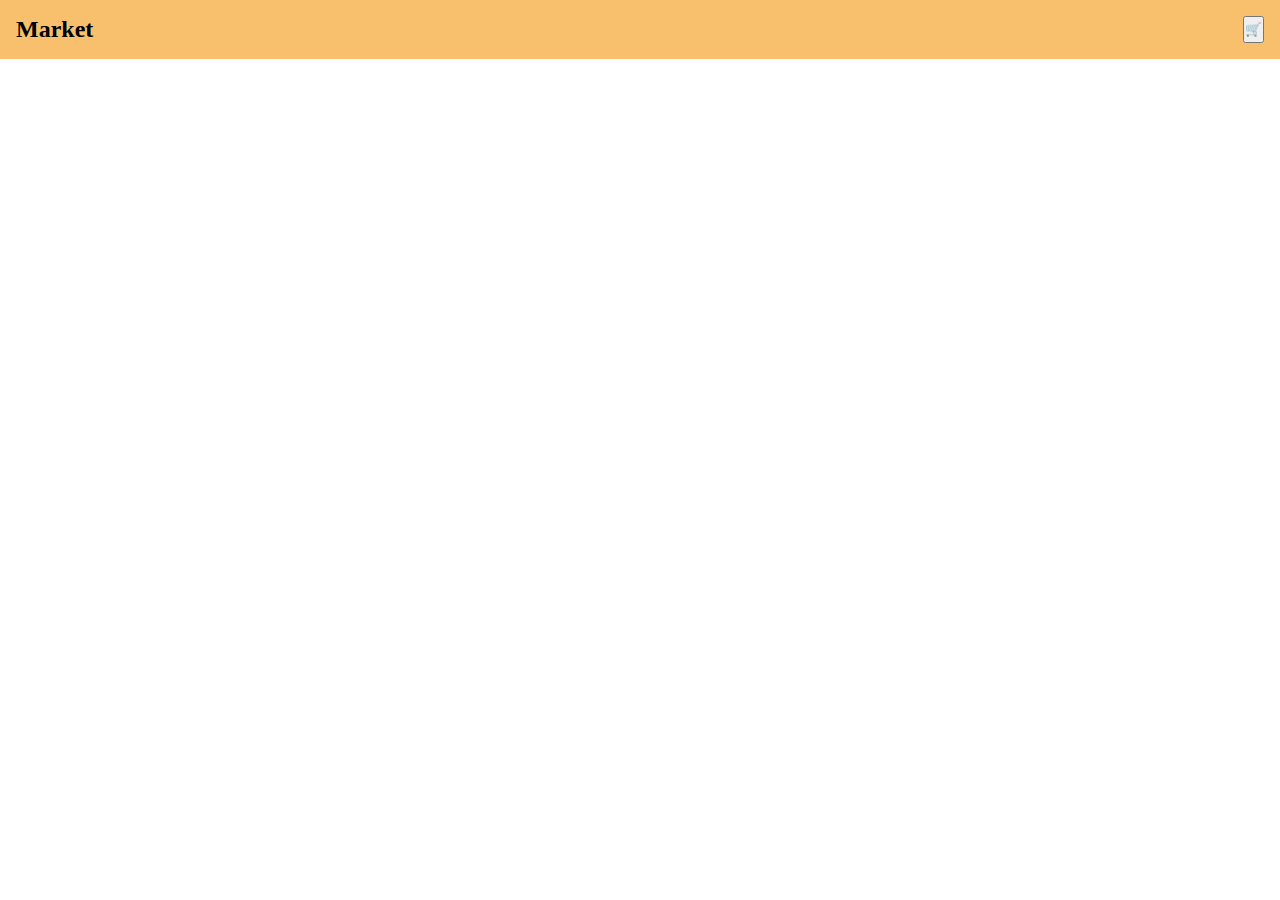
<file: index.html>
<!DOCTYPE html>
<html lang="en">
<head>
    <meta charset="UTF-8">
    <meta name="viewport" content="width=device-width, initial-scale=1.0">
    <title>Document</title>
    <link rel="stylesheet" href="style.css">
    <script src="script.js"></script>
</head>
<body>
    <header>
        <h2>Market</h2>
        <button id="cart">🛒</button>
    </header>
    <main>
        
    </main>
</body>
</html>
</file>
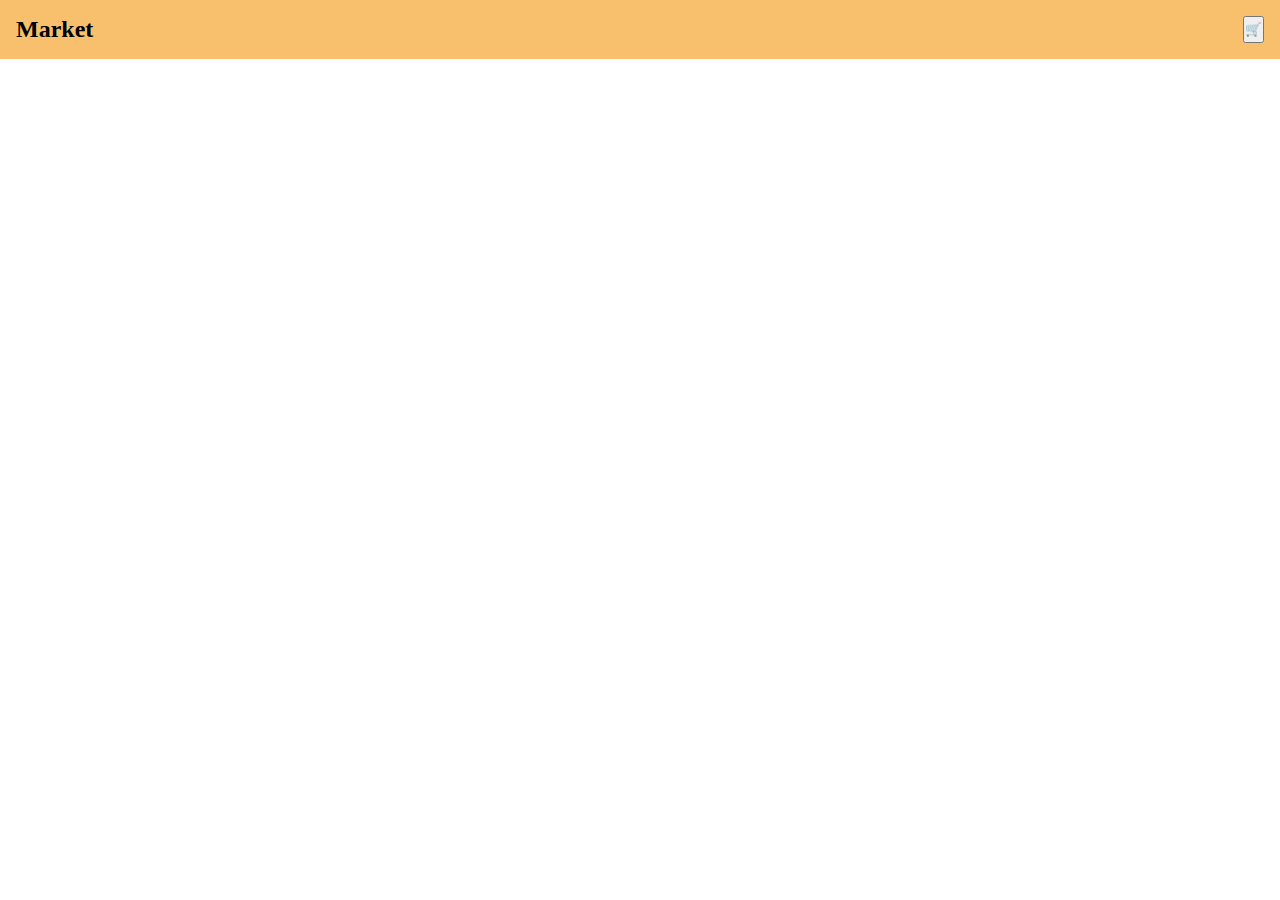
<file: userProfile.html>
<!DOCTYPE html>
<html lang="en">
<head>
    <meta charset="UTF-8">
    <meta name="viewport" content="width=device-width, initial-scale=1.0">
    <title>Document</title>
    <link rel="stylesheet" href="style.css">
    <script src="profile.js"></script>
</head>
<body>
    <header>
        <h2>Market</h2>
        <button id="cart">🛒</button>
    </header>
    <main>
        
    </main>
</body>
</html>
</file>
<file: style.css>
* {
    margin: 0;
    padding: 0;
    box-sizing: border-box;
}

header {
    display: flex;
    justify-content: space-between;
    padding: 1rem;
    background-color: rgb(248, 192, 109);
}

main {
    display: grid;
    grid-template-columns: repeat(auto-fill, minmax(250px, 1fr));
    gap: 1rem;
    margin: 1rem;
}

.product {
        display: flex;
        flex-direction: column;
        gap: 0.3rem;
        background-color: rgb(59, 134, 127);
        padding: 1rem;
        border-radius: 0.5rem;
}

a {
    text-decoration: none;
    color: black;
    display: block;
    background-color: rgb(249, 243, 228);
    text-align: center;
    padding: 0.5rem;
    cursor: pointer;
}
</file>
